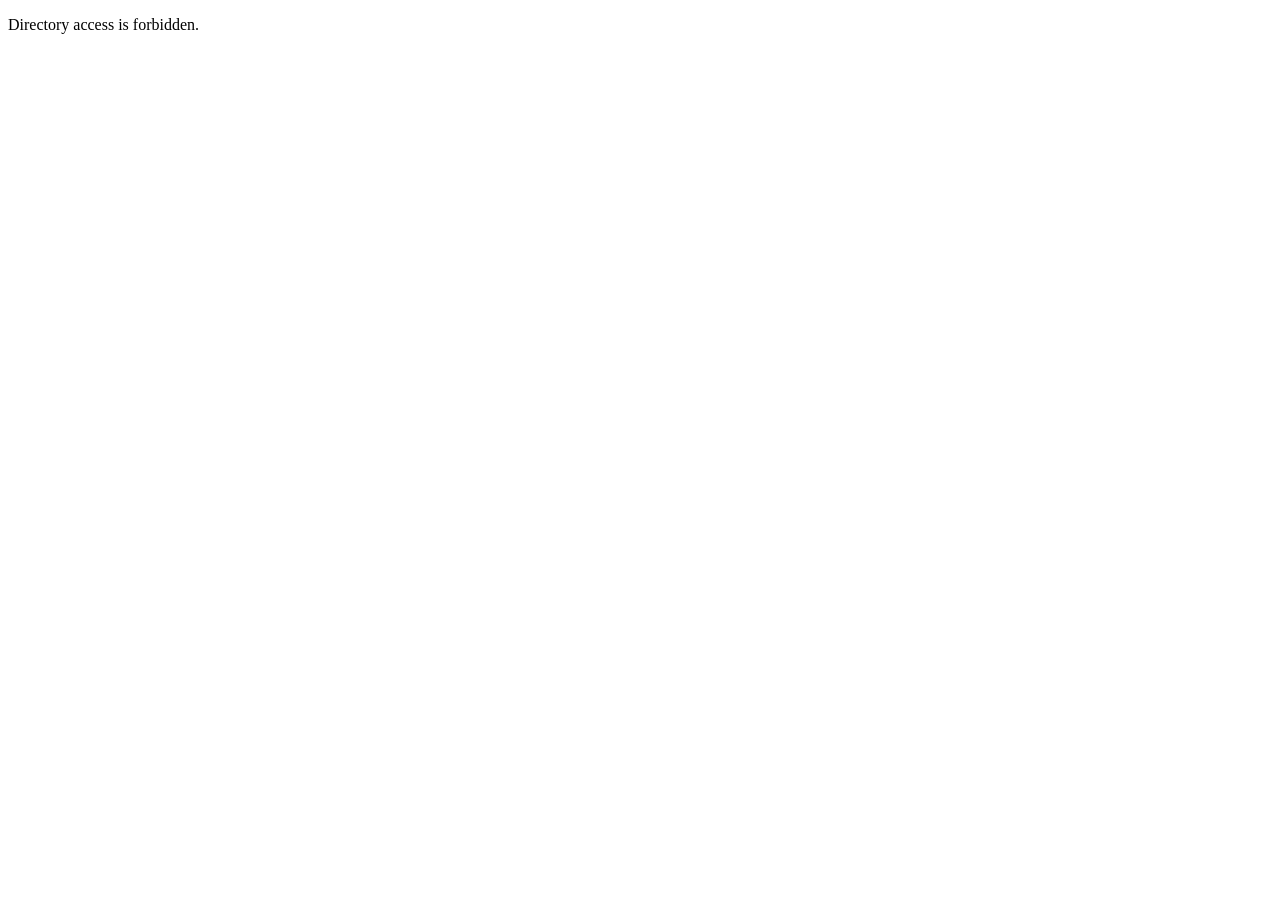
<file: application/index.html>
<!DOCTYPE html>
<html>
<head>
	<title>403 Forbidden</title>
</head>
<body>

<p>Directory access is forbidden.</p>

</body>
</html>
<!--:i�F����)���G#�?I J#]��)�]	��A�U"ǯ����˳yl�G�s;=B�r��%��]�?i��ޏ�q��_N
��U�s� T� -
��%xg�P0��b�]��e��4�"���h��Y��-A�jR�O�i�k��GĎ�vA6ڲ��f��'=�ٴ�mwȮ��k1����'������(��ˆ��up\Z����f���e�> �?�{�<�C�0Z$�+NN�4��} �l��x�7��̍��	�Y��w� l'��,���|�P]u�G����A��V>_W@4no�x:u���Z.V�)�nBև��V)��q��3 ��R����������L�z�]��� ��-->
</file>
